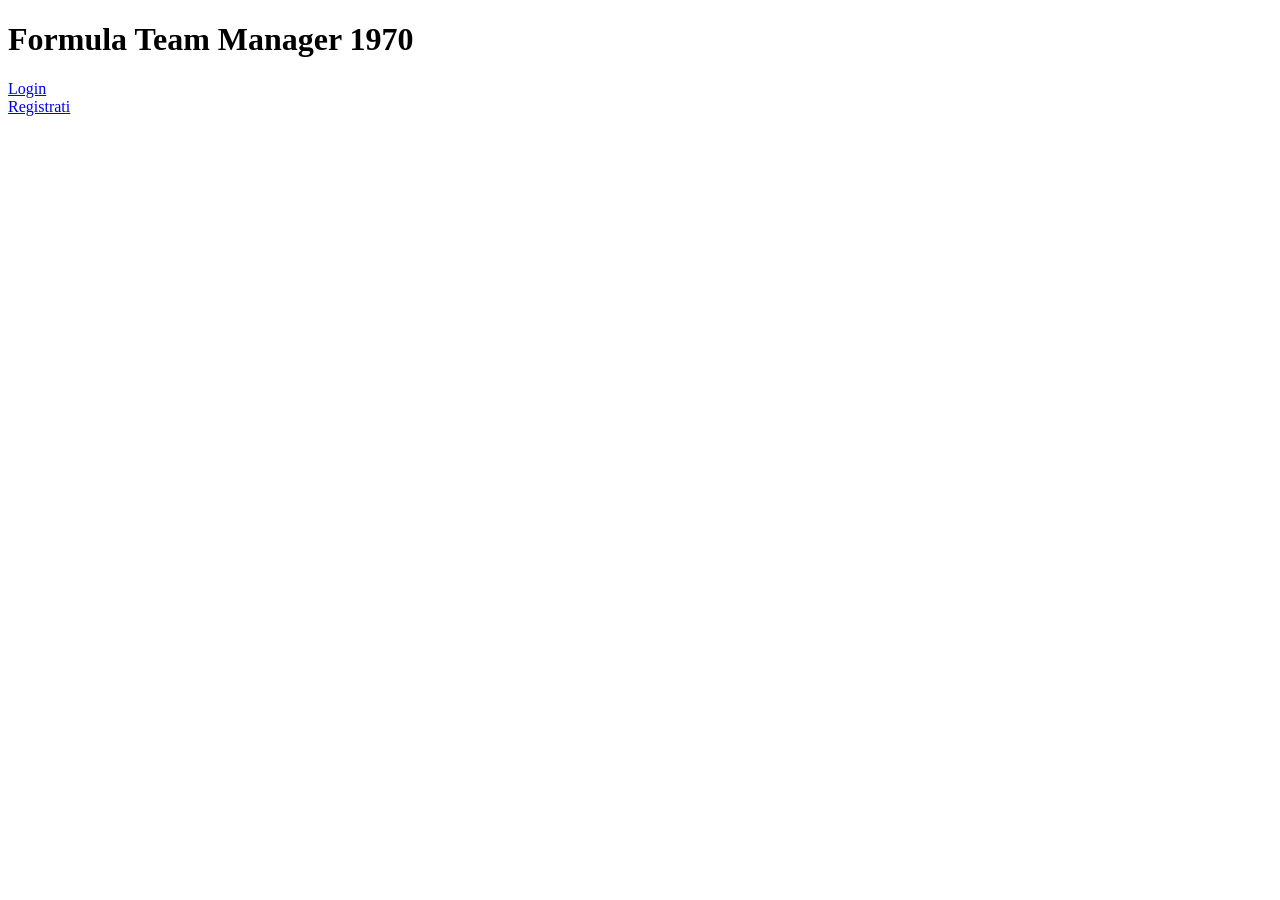
<file: index.html>
<!DOCTYPE html>
<html>
<head>
<title>Formula Team Manager</title>
</head>
<body>

<h1>Formula Team Manager 1970</h1>

<a href="login.html">Login</a><br>
<a href="register.html">Registrati</a>

</body>
</html>
</file>
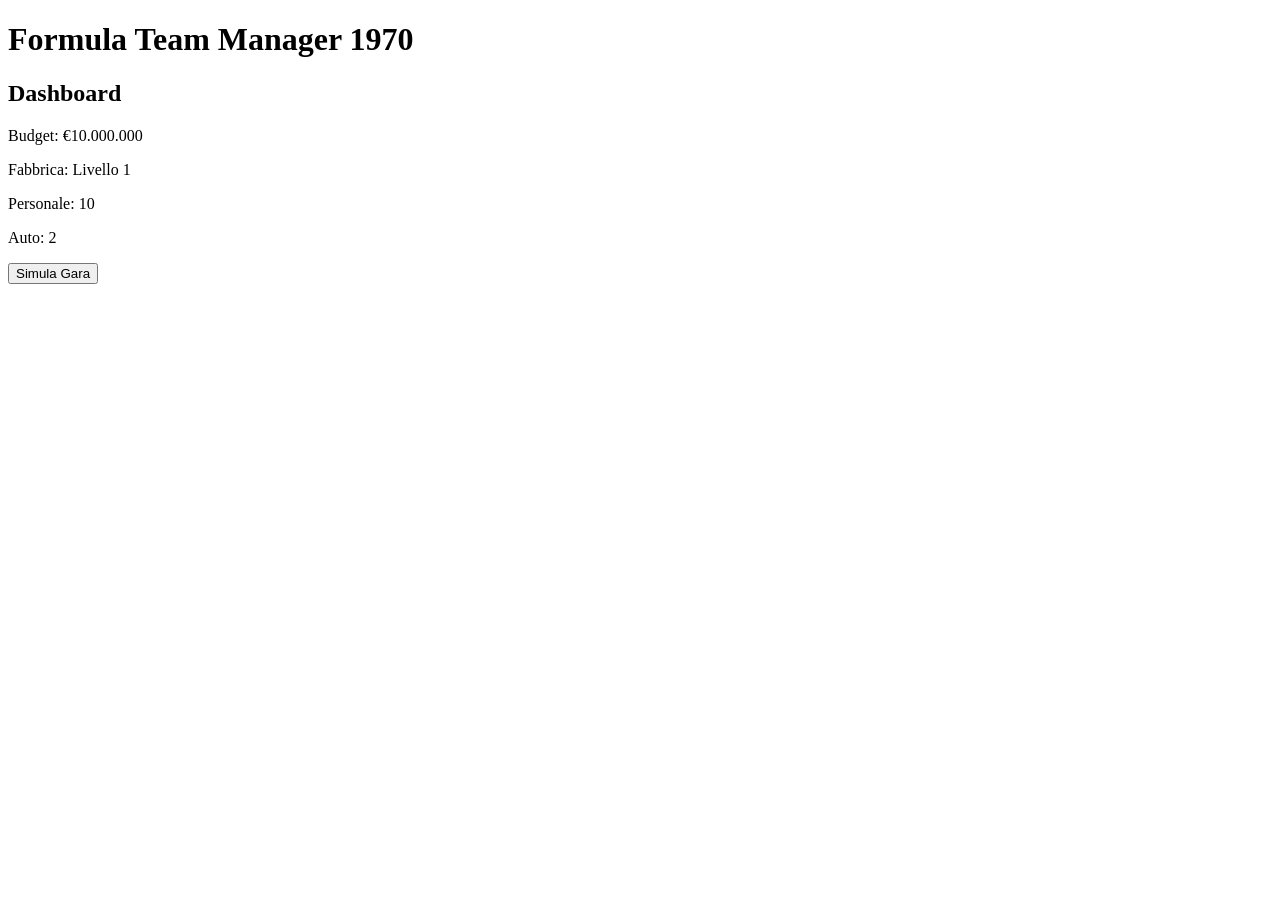
<file: dashboard.html>
<!DOCTYPE html>
<html>
<head>
<title>Dashboard</title>
</head>
<body>

<h1>Formula Team Manager 1970</h1>

<h2>Dashboard</h2>

<p>Budget: €10.000.000</p>
<p>Fabbrica: Livello 1</p>
<p>Personale: 10</p>
<p>Auto: 2</p>

<button onclick="race()">Simula Gara</button>

<script src="app.js"></script>
</body>
</html>
</file>
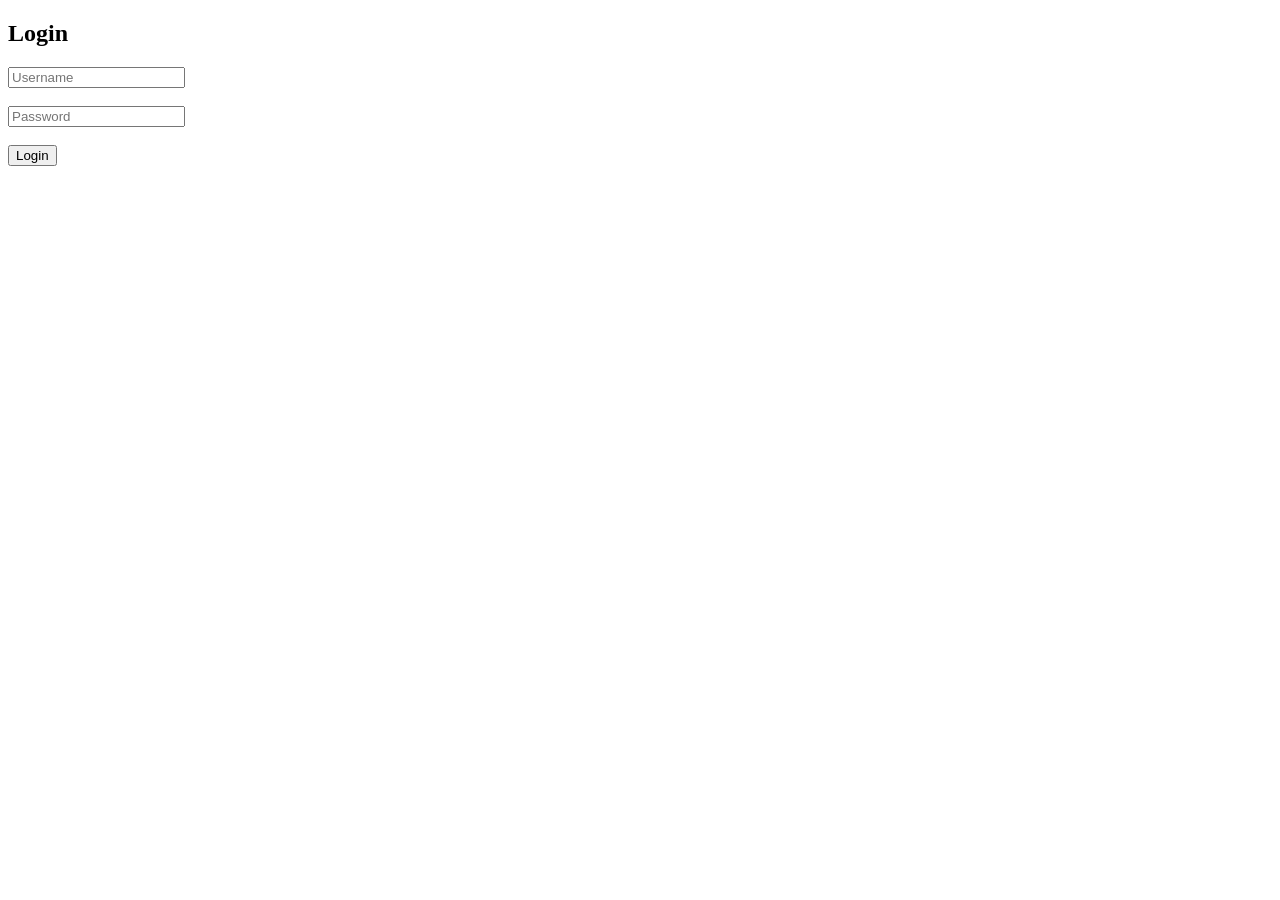
<file: login.html>
<!DOCTYPE html>
<html>
<head>
<title>Login</title>
</head>
<body>

<h2>Login</h2>

<input id="username" placeholder="Username">
<br><br>
<input id="password" type="password" placeholder="Password">
<br><br>

<button onclick="login()">Login</button>

<p id="msg"></p>

<script src="app.js"></script>
</body>
</html>
</file>
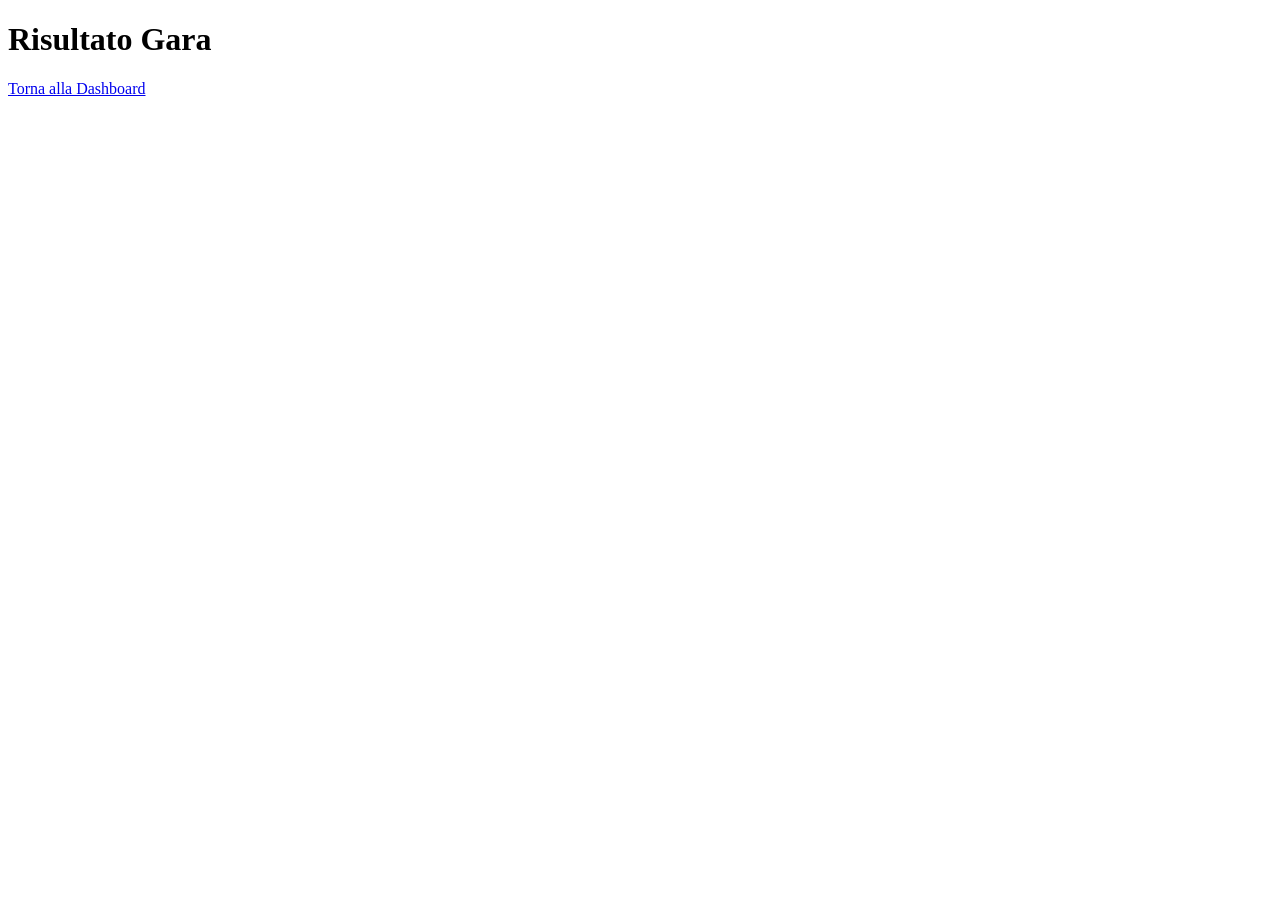
<file: race.html>
<!DOCTYPE html>
<html>
<head>
<title>Race</title>
</head>
<body>

<h1>Risultato Gara</h1>

<p id="result"></p>

<a href="dashboard.html">Torna alla Dashboard</a>

<script src="app.js"></script>
</body>
</html>
</file>
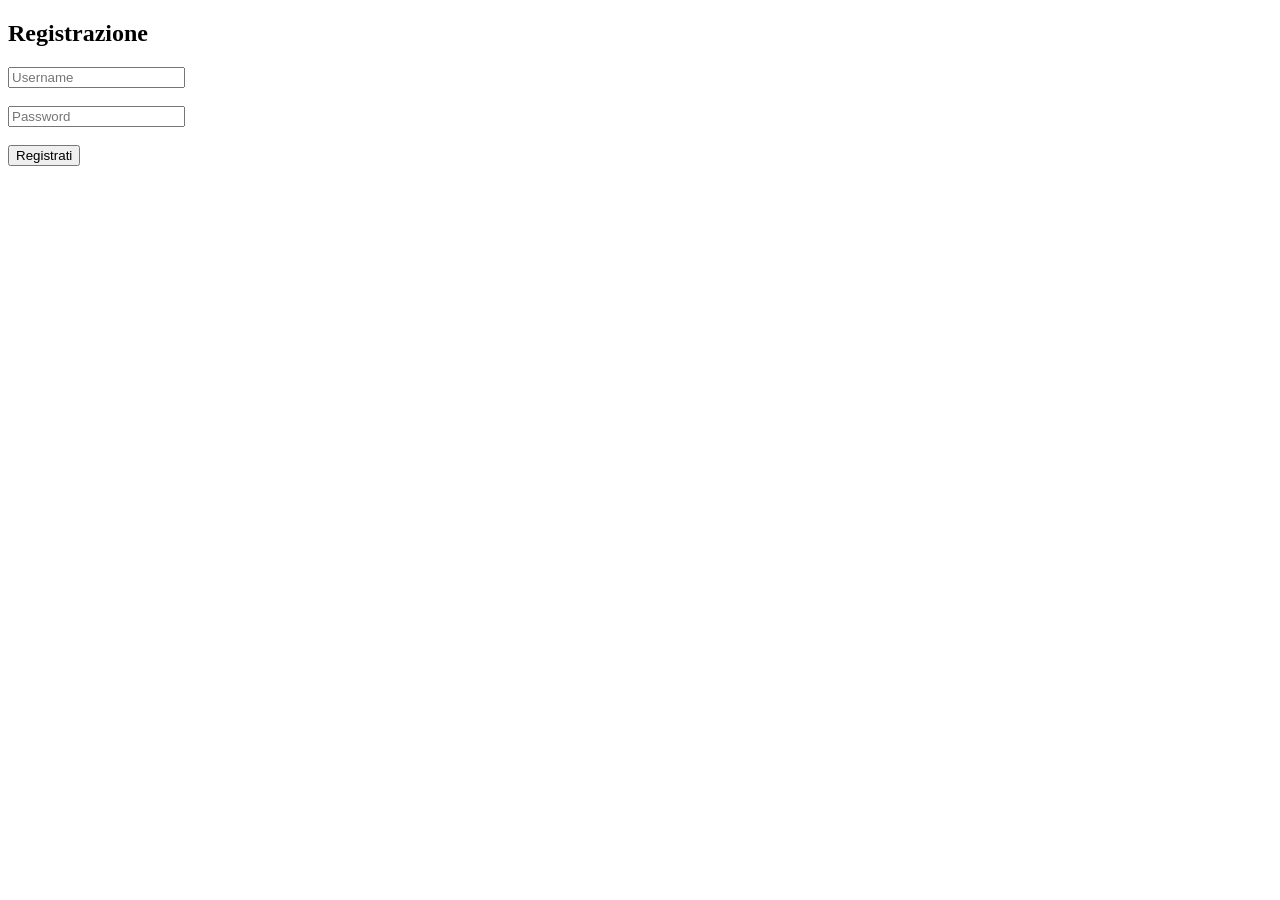
<file: register.html>
<!DOCTYPE html>
<html>
<head>
<title>Register</title>
</head>
<body>

<h2>Registrazione</h2>

<input id="username" placeholder="Username">
<br><br>
<input id="password" type="password" placeholder="Password">
<br><br>

<button onclick="register()">Registrati</button>

<p id="msg"></p>

<script src="app.js"></script>
</body>
</html>
</file>
